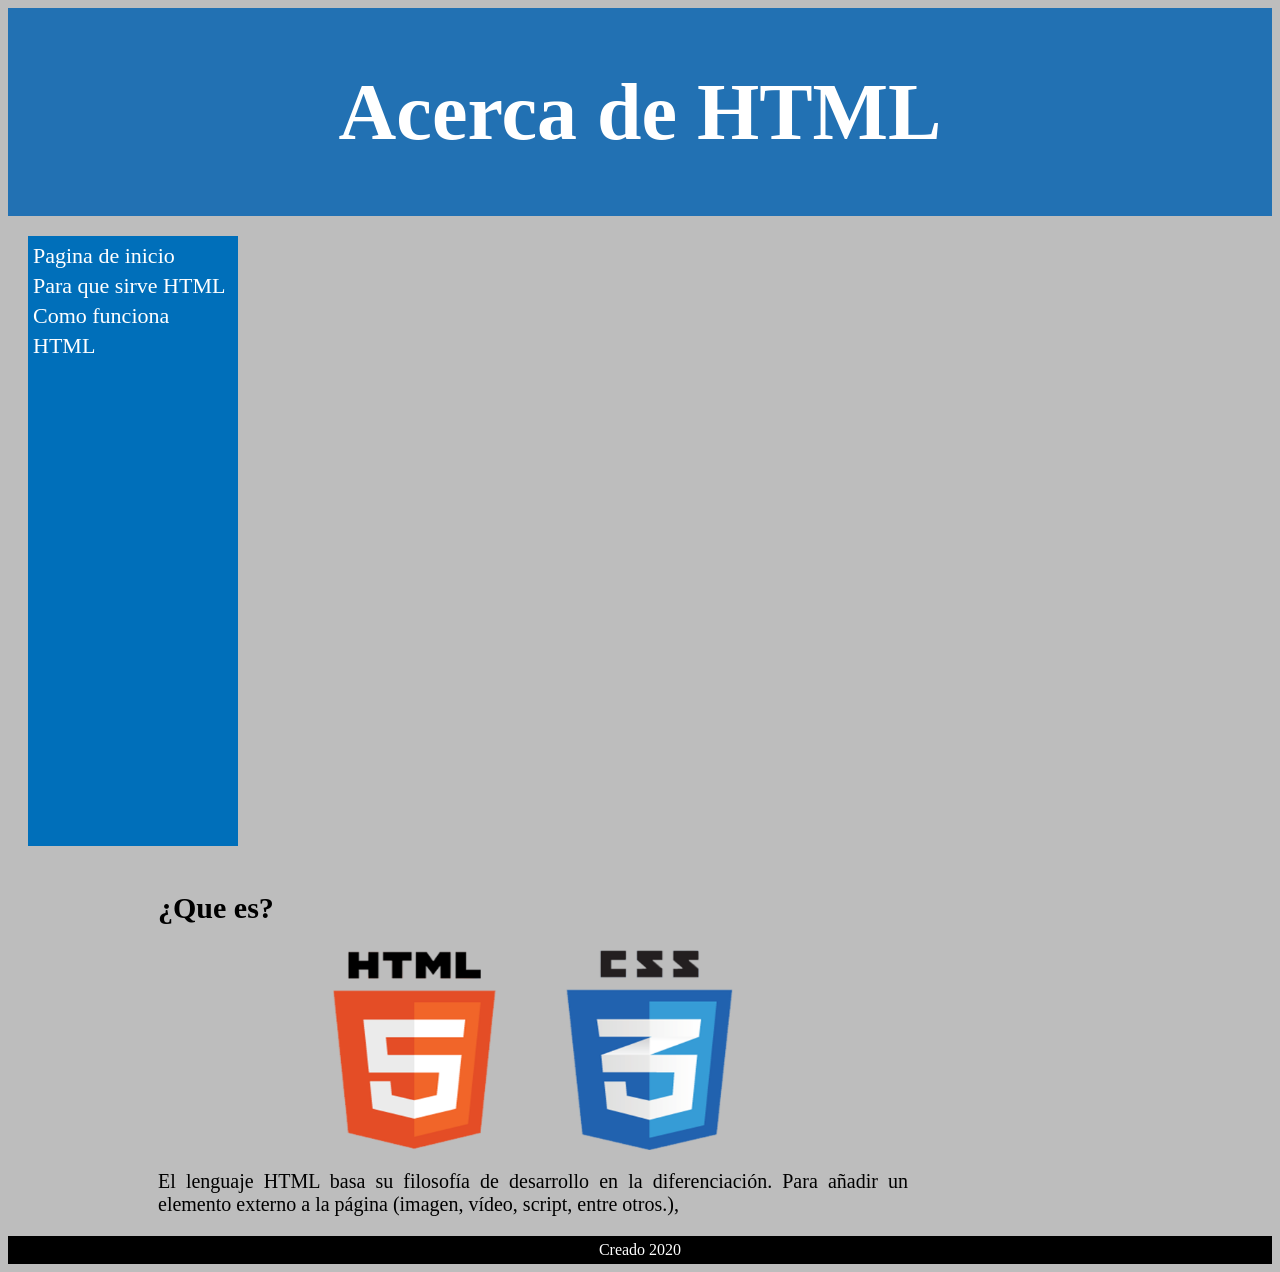
<file: index.html>
<!DOCTYPE html>
<html>
  <head>
    <title> HTML </title>
    <meta charset="utf-8">
    <meta name="description" content="Acerca de HTML">
    <link rel="stylesheet" type="text/css" href="css/estilo.css" >
  </head>
  <body>

    <div id="header">
      <h1> Acerca de HTML </h1>
    </div>

    <div id="nav">
      <a href="index.html"> Pagina de inicio </a><br>
      <a href="paraq.html"> Para que sirve HTML </a><br>
      <a href="comof.html"> Como funciona HTML </a><br>
    </div>

    <div id="section">
      <h2> ¿Que es? </h2>
      <img height="200" width="400" src="img/logotipo.png">
      <p> El lenguaje HTML basa su filosofía de desarrollo en la diferenciación. Para añadir un elemento externo a la página (imagen, vídeo, script, entre otros.), </p>
    </div>

    <div id="footer">
      Creado 2020
    </div>

  </body>
</html>
</file>
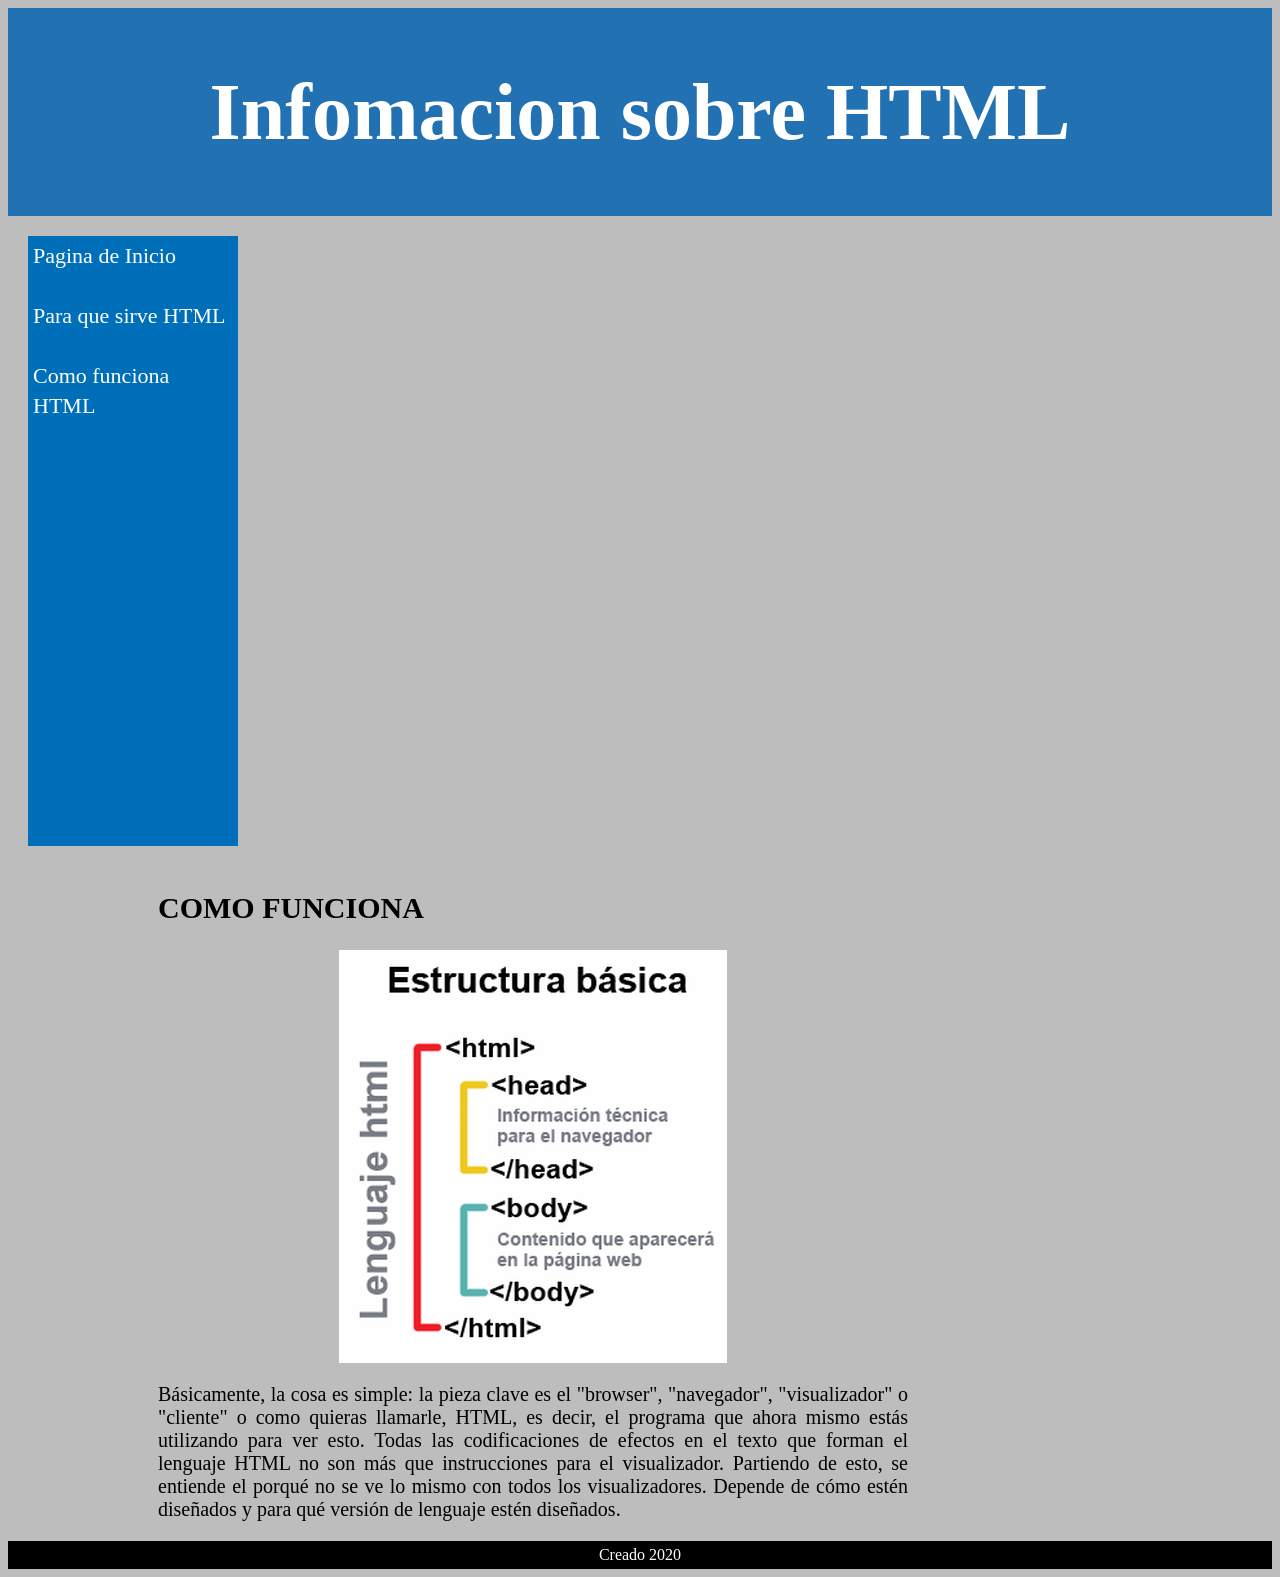
<file: comof.html>
<!DOCTYPE html>
<html>
  <head>
    <title> HTML </title>
    <meta charset="utf-8">
    <meta name="description" content="Informacion sobre HTML">
    <link rel="stylesheet" type="text/css" href="css/estilo.css" >
  </head>
  <body>

    <div id="header">
      <h1> Infomacion sobre HTML</h1>
    </div>

    <div id="nav">
      <a href="index.html"> Pagina de Inicio </a><br/><br/>
      <a href="paraq.html"> Para que sirve HTML </a><br/><br/>
      <a href="comof.html"> Como funciona HTML </a><br/>
    </div>

    <div id="section">
      <h2> COMO FUNCIONA </h2>
      <img src="img/comoes.png">
      <p> Básicamente, la cosa es simple: la pieza clave es el "browser", "navegador", "visualizador" o "cliente" o como quieras llamarle, HTML, es decir,
el programa que ahora mismo estás utilizando para ver esto.
Todas las codificaciones de efectos en el texto que forman el lenguaje HTML no son más que instrucciones para el visualizador.
Partiendo de esto, se entiende el porqué no se ve lo mismo con todos los visualizadores.
Depende de cómo estén diseñados y para qué versión de lenguaje estén diseñados.
 </p>
    </div>

    <div id="footer">
      Creado 2020
    </div>

  </body>
</html>
</file>
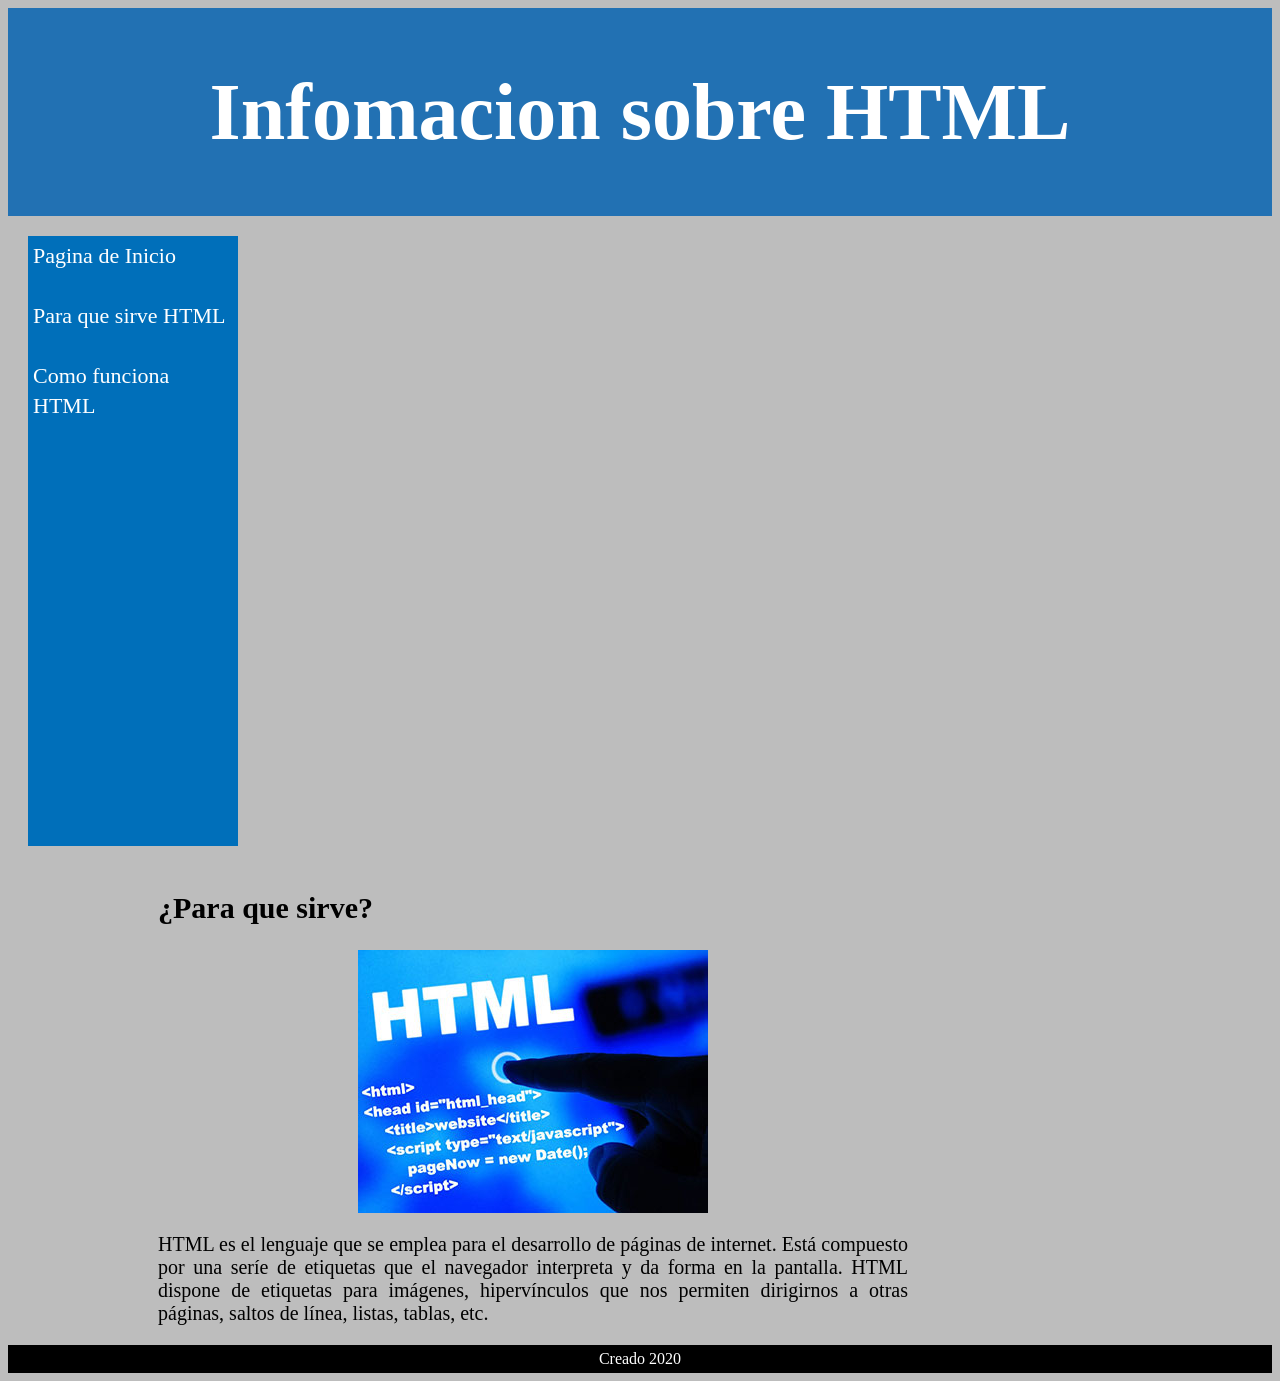
<file: paraq.html>
<!DOCTYPE html>
<html>
  <head>
    <title> HTML </title>
    <meta charset="utf-8">
    <meta name="description" content="Informacion sobre HTML">
    <link rel="stylesheet" type="text/css" href="css/estilo.css" >
  </head>
  <body>

    <div id="header">
      <h1> Infomacion sobre HTML</h1>
    </div>

    <div id="nav">
      <a href="index.html"> Pagina de Inicio </a><br/><br/>
      <a href="paraq.html"> Para que sirve HTML </a><br/><br/>
      <a href="comof.html"> Como funciona HTML </a><br/>
    </div>


    <div id="section">
      <h2> ¿Para que sirve? </h2>
      <img src="img/paraque.jpg">
      <p> HTML es el lenguaje que se emplea para el desarrollo de páginas de internet.
Está compuesto por una seríe de etiquetas que el navegador interpreta y da forma en la pantalla.
HTML dispone de etiquetas para imágenes, hipervínculos que nos permiten dirigirnos a otras páginas, saltos de línea, listas, tablas, etc.
 </p>
    </div>

    <div id="footer">
      Creado 2020
    </div>

  </body>
</html>
</file>
<file: css/estilo.css>
#header{
  background-color: #2271b3;
  color: white;
  text-align: center;
  padding: 5px;
  font-size: 40px;
}

#nav{
  line-height: 30px;
  background-color: #006FBA;
  color: white;
  height: 600px;
  width: 200px;
  float: left;
  padding: 5px;
  font-size: 22px;
  text-decoration: none;
  margin: 20px;
}

#section{
  width: 750px;
  float: left;
  padding: 10px;
  color: black;
  text-align: justify;
  font-size: 20px;
  padding: 0px 150px 0px 150px;
}

#footer{
  background-color: black;
  color: white;
  clear: both;
  text-align: center;
  padding: 5px;
}

body{
  background-color: #BDBDBD;
}

img{
  display: block;
  margin: auto;
  clear: right;
}

a{
  text-decoration: none;
  color: white;
}
</file>
